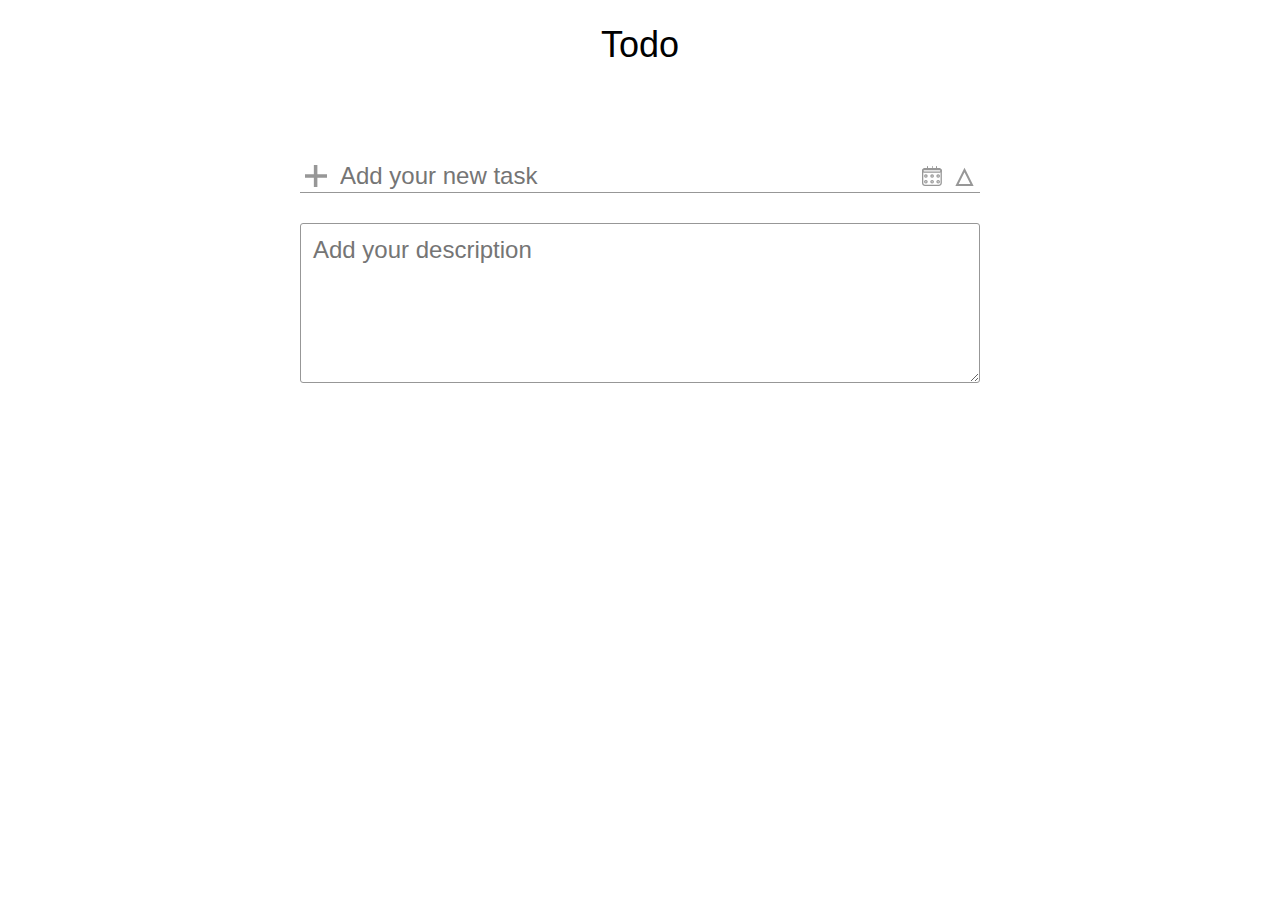
<file: index.html>
<!DOCTYPE html>
<html>
<head>
    <link rel="stylesheet" type="text/css" href="css/todo.css">
    <meta name="description" content="Todo List App" />
    <meta property="og:title" content="Todo List" />
    <meta property=”og:url” content=”http://elsaxing.com/todoList” />
    <meta property=”og:type” content=”website” />
    <meta name="twitter:description" content="Todo List App" />
    <meta name="viewport" content="width=device-width, initial-scale=1, maximum-scale=1" />
    <!-- Google Analytics -->
    <script type="text/javascript">
        (function(i,s,o,g,r,a,m){i['GoogleAnalyticsObject']=r;i[r]=i[r]||function(){
                (i[r].q=i[r].q||[]).push(arguments)},i[r].l=1*new Date();a=s.createElement(o),
            m=s.getElementsByTagName(o)[0];a.async=1;a.src=g;m.parentNode.insertBefore(a,m)
        })(window,document,'script','//www.google-analytics.com/analytics.js','ga');

        ga('create', 'UA-87908629-1', 'auto');
        ga('send', 'pageview');

    </script>
    <!-- End Google Analytics -->
    <title>ToDo</title>
</head>
<body>
<div class="wrap">
    <div class="top">
        <h1>Todo</h1>
    </div>
    <div class="content">
        <div class="create-task">
            <div class="icons icon-add"></div>
            <div class="icons icon-calender hide"
                 id="icon-calender"
                 onclick="setDeadline()"></div>
            <div class="div-date hide">
                <input id="input-year" class="input-date">
                <span>-</span>
                <input id="input-month" class="input-date">
                <span>-</span>
                <input id="input-day" class="input-date">
            </div>
            <div class="icons icon-addMore"
                 id="icon-switch"
                 onclick="switchInfo()"></div>
            <input class="input-name"
                   id="input-name"
                   type="text"
                   placeholder="Add your new task"
                   onkeypress="getTaskData(event)">
            <textarea class="input-desc hide"
                      id="input-desc"
                      placeholder="Add your description"
                      onkeypress="getTaskData(event)"></textarea>
        </div>
        <div class="show-task">
            <div class="taskList" id="taskList">
            </div>
            <hr>
            <div class='finished_taskList' id="finished_taskList">
            </div>
        </div>
    </div>
</div>

<script type="text/javascript" src="js/tools.js"></script>
<script type="text/javascript" src="js/calender.js"></script>
<script type="text/javascript" src="js/taskDOM.js"></script>
<script type="text/javascript" src="js/index.js"></script>
</body>
</html>
</file>
<file: css/todo.css>
/*main structure*/
.wrap {
    box-sizing: border-box;
    width: 680px;
    margin: 0 auto;
    font-family: Helvetica;
    font-size: 24px;
    font-weight: normal;
    font-style: normal;
    font-stretch: normal;
    text-align: left;
    color: #000000;
}

.content {
    padding-top: 70px;
}

.create-task {
    position: relative;
}

.show-task {
    position: relative;
}

.taskList {
    margin: 70px 0 0;
}

.finished_taskList {
    color: #9b9b9b;
    margin: 50px 0 50px 0;
}

/*font style*/
h1 {
    text-align: center;
    font-size: 36px;
    font-weight: normal;
    font-style: normal;
    font-stretch: normal;
}

.div-date {
    font-family: Helvetica;
    font-size: 18px;
    font-weight: normal;
    font-style: normal;
    font-stretch: normal;
    color: #9f9f9f;
    outline: none;
    position: absolute;
    right: 32px;
}

/*input style*/
.input-name {
    box-sizing: border-box;
    width: 100%;
    height: 33px;
    font-size: 24px;
    border-top: none;
    border-left: none;
    border-right: none;
    border-bottom: solid 1px #979797;
    padding-left: 40px;
    padding-right: 32px;
    padding-bottom: 2px;
}

.input-name:focus,
.input-desc:focus {
    outline: none;
}

.input-desc {
    box-sizing: border-box;
    width: 100%;
    margin-top: 30px;
    height: 160px;
    border-radius: 3px;
    border: solid 1px #979797;
    font-family: Helvetica;
    font-size: 24px;
    padding: 12px;
}

.input-date {
    height: 30px;
    font-family: Helvetica;
    font-size: 18px;
    font-weight: normal;
    font-style: normal;
    font-stretch: normal;
    color: #9f9f9f;
    border: none;
    outline: none;

}

#input-year {
    width: 40px;
}

#input-month {
    width: 20px;
}

#input-day {
    width: 20px;
}

.hide {
    display: none;
}

/*task style*/
.task {
    margin-bottom: 20px;
}

.task-info {
    margin-left: 40px;
    padding: 4px 0 4px 1px;
}

.task-info:hover {
    background-color: #efefef;
    border-radius: 3px;
}

.task-info .date {
    padding-left: 13px;
    font-size: 18px;
    color: #9b9b9b;
}

.task-info .desc {
    font-size: 18px;
    line-height: 1.33;
}

.active .task-info {
    margin-left: 40px;
    padding: 4px 0 4px 1px;
    border-radius: 3px;
    background-color: #efefef;
}

/*icon style*/
.icons {
    width: 32px;
    height: 32px;
    background-size: 20px 20px;
    position: absolute;
}

.icon-add {
    background: url("../src/add.svg") no-repeat center;

}

.icon-addMore {
    background: url("../src/addMore.svg") no-repeat center;
    right: 0;
}

.icon-checkbox {
    background: url("../src/checkBox.svg") no-repeat center;
    height: 36px;
}

.icon-checkbox-checked {
    background: url("../src/checkBoxChecked.svg") no-repeat center;
    height: 36px;
}

.icon-calender {
    background: url("../src/calender.svg") no-repeat center;
    right: 32px;
}

.icon-showLess {
    background: url("../src/showLess.svg") no-repeat center;
    right: 0;
}

.icon-moreInfo {
    background: url("../src/moreInfo.svg") no-repeat center;
    right: 0;
}

.icon-delete {
    background: url("../src/delete.svg") no-repeat center;
    right: 0;
}

@media (max-width: 460px) {
    .wrap {
        width: 80%;
        font-size: 16px;
    }

    .content {
        padding-top: 40px;
    }

    h1 {
        font-size: 24px;
    }

    .icons {
        margin: 2px;
        width: 18px;
        height: 18px;
        background-size: 14px 14px;
    }

    .icon-checkbox {
        height: 25px;
    }

    .icon-checkbox-checked {
        height: 25px;
    }


    .icon-calender {
        right: 20px;
    }


    .taskList {
        margin: 40px 0 0;
    }

    .finished_taskList {
        margin: 20px 0 20px 0;
    }


    .div-date {
        font-size: 12px;
        left: 0;
        top: 130px;
        position: absolute;

    }

    /*input style*/
    .input-name {
        height: 20px;
        font-size: 14px;
        padding-left: 23px;
        border-radius: 0;
    }

    .input-desc {
        margin-top: 16px;
        height: 85px;
        font-size: 16px;
        padding: 8px;
    }

    .input-date {
        height: 14px;
        font-size: 12px;
    }

    #input-year {
        width: 26px;
    }

    #input-month {
        width: 15px;
    }

    #input-day {
        width: 15px;
    }

    /*task style*/
    .task {
        margin-bottom: 10px;
    }

    .task-info {
        margin-left: 23px;
    }

    .task-info .date {
        padding-left: 7px;
        font-size: 12px;
    }

    .task-info .desc {
        font-size: 16px;
    }

    .active .task-info {
        margin-left: 23px;
    }


}
</file>
